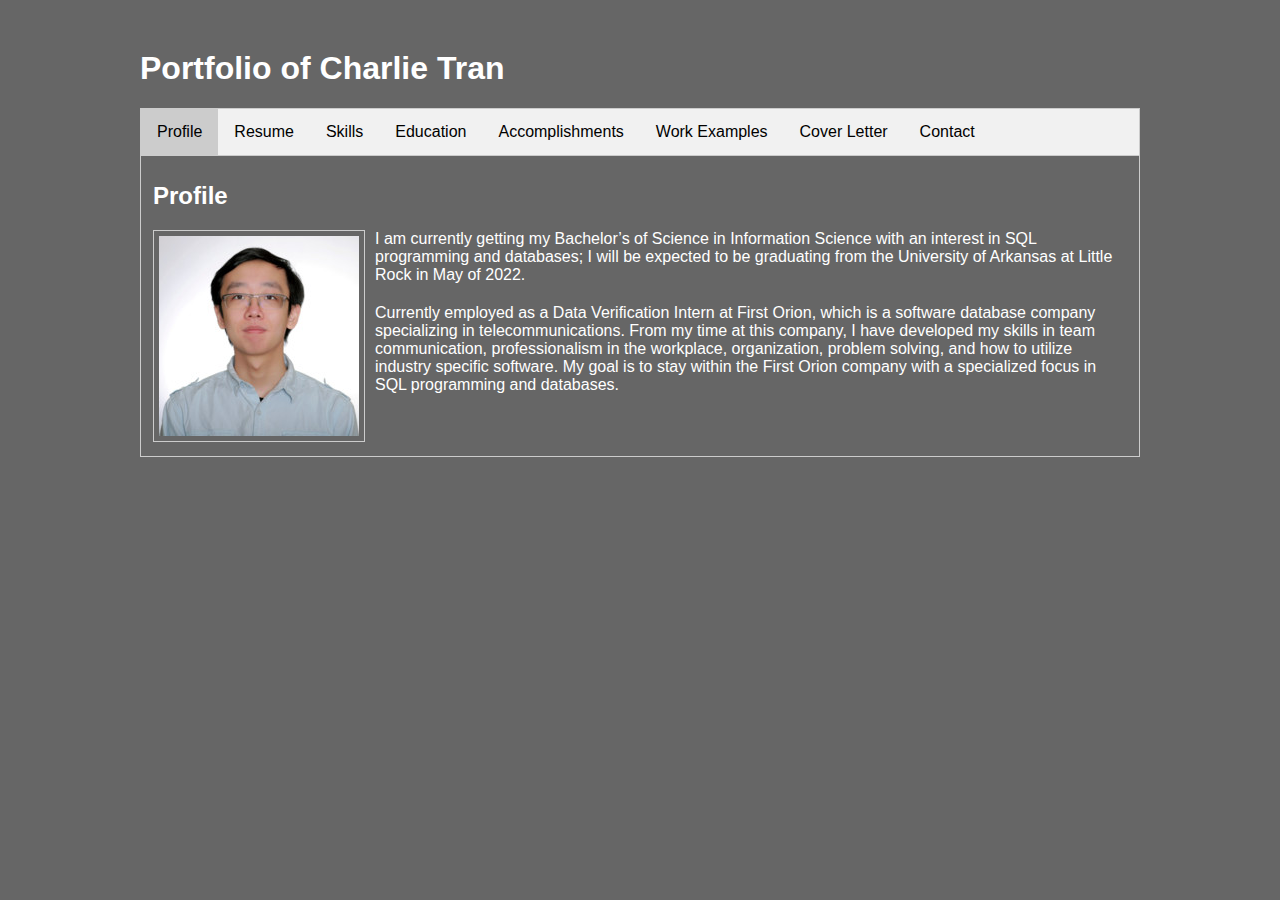
<file: index.html>
<!DOCTYPE html>
<html xmlns="http://www.w3.org/1999/xhtml" lang="en" xml:lang="en">
<head>
    <meta charset="utf-8">
    <meta http-equiv="X-UA-Compatible" content="IE=edge,chrome=1">
    <title>Charlie Tran</title>
    <meta name="description" content="Portfolio">
    <meta name="keywords" content="Information Science, SQL, Database">
    <meta name="author" content="Charlie Tran">
    <meta name="viewport" content="width=device-width, initial-scale=1">
    <link rel="stylesheet" href="assets/style/studentportfolio.css">
</head>

<body>
    <div id="container">
        <h1>Portfolio of Charlie Tran</h1>

        <div class="tab">
            <button class="tablinks" onclick="openTab(event, 'Home')" id="defaultOpen">Profile</button>
            <button class="tablinks" onclick="openTab(event, 'Resume')">Resume</button>
            <button class="tablinks" onclick="openTab(event, 'Skills')">Skills</button>
            <button class="tablinks" onclick="openTab(event, 'Education')">Education</button>
            <button class="tablinks" onclick="openTab(event, 'Accomplishments')">Accomplishments</button>
            <button class="tablinks" onclick="openRedirect( 'workexamples.html')">Work Examples</button>
            <button class="tablinks" onclick="openTab(event, 'CoverLetter')">Cover Letter</button>
            <button class="tablinks" onclick="openTab(event, 'Contact')">Contact</button>
        </div>

        <div id="Home" class="tabcontent">
              <h2>Profile</h2>
              <p><img class="img-style-1" src="assets/images/0.jpg">I am currently getting my Bachelor’s of Science in Information Science with an interest in SQL programming and databases; I will be expected to be graduating from the University of Arkansas at Little Rock in May of 2022.</p> 
			  <p>Currently employed as a Data Verification Intern at First Orion, which is a software database company specializing in telecommunications. From my time at this company, I have developed my skills in team communication, professionalism in the workplace, organization, problem solving, and how to utilize industry specific software. My goal is to stay within the First Orion company with a specialized focus in SQL programming and databases.</p>   
			  <br>&nbsp;
		</div>

        <div id="Skills" class="tabcontent">
            <h2>Skills</h2>
			<ul>
			<li>SQL</li>
			<li>C++</li>
			<li>Java</li>
			<li>HTML</li>
			<li>CSS</li>
			</ul>
        </div>

        <div id="Education" class="tabcontent">
          <h2>Education</h2>
		  <h3>Bachelor of Science in Information Science (Expected Graduation Date May 2022)</h3>
				<div itemscope="" itemtype="http://schema.org/EducationalOrganization">
                    <span itemprop="name">University of Arkansas at Little Rock</span> - <a itemprop="url" href="https://ualr.edu/" title="University of Arkansas at Little Rock">www.ualr.edu</a><br>
                    <span itemprop="address" itemscope="" itemtype="http://schema.org/PostalAddress">
                        <span itemprop="streetAddress">2801 S. University Ave.</span>,
                        <span itemprop="addressLocality">Little Rock</span>, 
                        <span itemprop="addressRegion">AR</span>
                        <span itemprop="postalCode">72204</span>  
                        <span itemprop="addressCountry">U.S.A.</span>
                    </span>

                </div>
        </div>

        <div id="Accomplishments" class="tabcontent">
            <h2>Accomplishments</h2>
			<h3>UA Little Rock</h3>
			<h5>Dean's List Spring 2016</h5>
			<h5>Dean's List Spring 2018</h5>
			<h5>Chancellor's List Fall 2018</h5>
			<h5>Dean's List Fall 2018</h5>
			<h5>Dean's List Spring 2021</h5>
        </div>        
        
        <div id="Resume" class="tabcontent">
            <h2>Resume</h2>
			<p>My resume is available for download <a href="assets/resources/Resume Charlie Tran.pdf"> here in PDF form.</a></p>
		<h2>Education</h2>
		<p>Bachelor of Science in Information Science | UA Little Rock</p>
		<p>ANTICIPATED GRADUATION DATE: SPRING 2022</p>
		<p>GPA 3.44 | SQL, C++, HTML 5, CSS 3, JavaScript | MS Office Suite</p>
		<h2>Work & Volunteer Experience</h2>
		<h3>EIT Ambassador| UA Little Rock EIT Student Services</h3>
		<p>AUGUST 2017 TO MAY 2019</p>
		<p>Advised and tutor students in the EIT Lab | Interacted with facility and staff in a professional environment | Assisted in office work</p>
		<h3>Campus Living Cleaning Crew | UA Little Rock Campus Living</h3>
		<p>MAY 2018 TO AUGUST 2018</p>
		<p>Ensured the housing facilities of the campus dorms were cleaned and maintained to the standards set by the university | Duties included sweeping, mopping, disinfecting, and using cleaning products as a team</p>
		<h3>Lead Technician | BEST Robotics Little Rock Hub</h3>
		<p>SEPTEMBER 2017 TO NOVEMBER 2017, SEPTEMBER 2018 TO NOVEMBER 2018</p>
		<p>Provided programming instruction to middle and high school students | Provided troubleshooting assistance to middle and high school teams participating in the BEST Robotics Competition</p>
		<h2>Languages</h2>
		<p>Fluent in Vietnamese, Basic knowledge of Japanese</p>
		<h2>Activities & Clubs</h2>
		<p>Esports (Destiny 2) Raid Leader – September 2019 to January 2020</p>
		<p>UA Little Rock Esports Club Officer – August 2016 To May 2019</p>
		<p>Esports (Overwatch) Team Captain – February 2016 To December 2018</p>
	    </div>
        
        <div id="CoverLetter" class="tabcontent">
            <h2>Letter of Introduction</h2>
			<p> Dear Sir or Madam,</p>
			<p>I would like to express my interest in the [blank] position at [company]. I am a Information Science graduate with a focus on designing and implementing databases. I believe that my skills and experience would make me a strong candidate for this position.</p>
			<p>Please feel free to contact me with any questions or inquiries at my cell phone at 479-561-9530 or my email at <a href = "mailto: cktran@ualr.edu">cktran@ualr.edu</a>. I look forward to speaking with you soon. </p>
			<p>Sincerely, </p>
			<p>Charlie Tran</p>
        </div>

        <div id="Contact" class="tabcontent">
            <h2>Contact Me</h2>
		<p>You can reach me at my email <a href = "mailto: cktran@ualr.edu">cktran@ualr.edu</a> or my Linkedin page <a itemprop="url" href="https://www.linkedin.com/in/cktran01/" title="Linkedin">here.</a>
        </div>    
</div>
<script src="assets/scripts/index.js"></script>
</body>
</html>
</file>
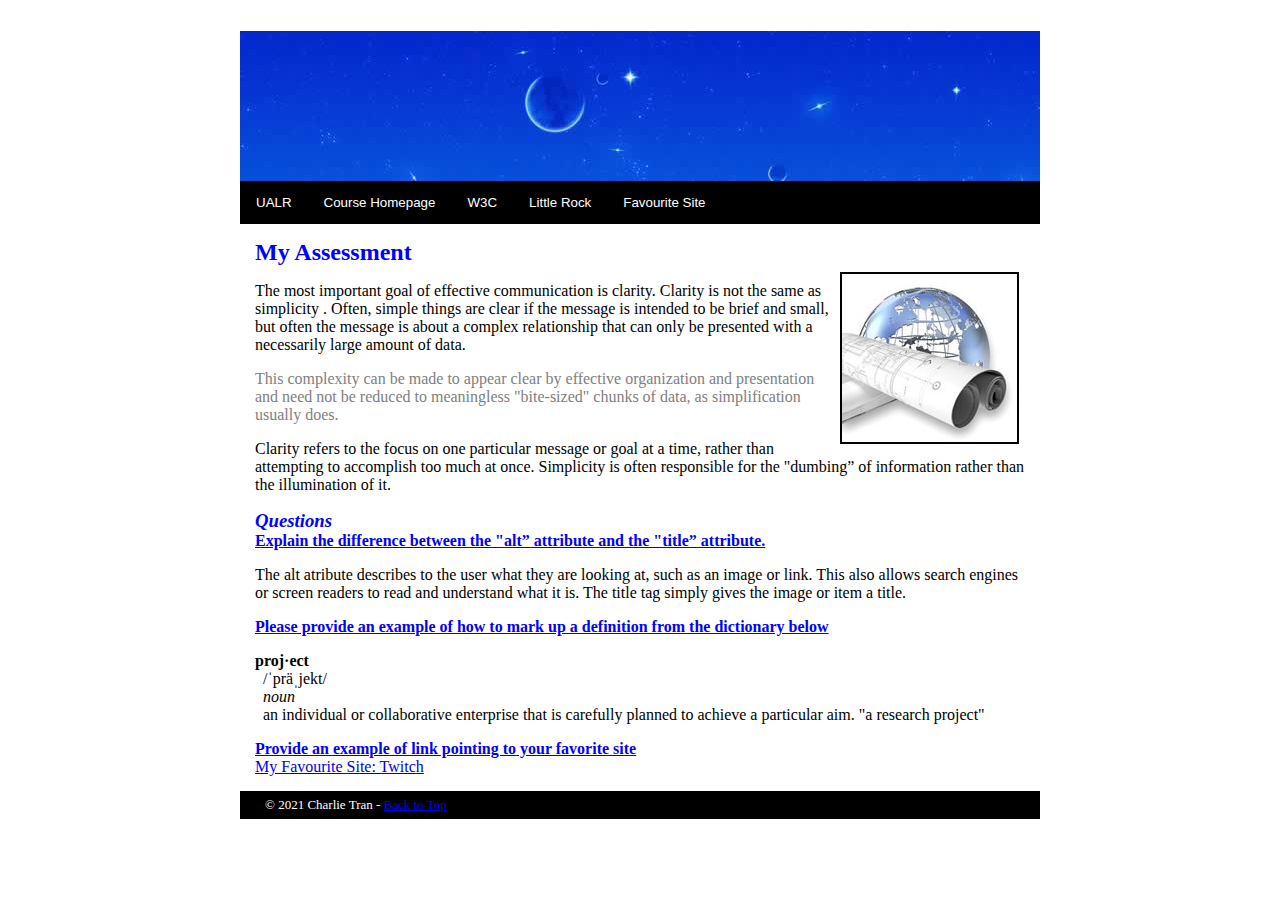
<file: web-1/index.html>
<!DOCTYPE html>
<html lang="en" xml:lang="en">
<head>
    <meta charset="utf-8">
    <title>Charlie Tran</title>
    <meta name="description" content="Web Page Assignment">
    <meta name="keywords" content="HTML, CSS, Assignment">
    <meta name="author" content="Charlie Tran">
    <link rel="stylesheet" href="assets/style/screen.css">
</head>
<body>
	<header>
	<img src="assets/images/webpage-header.jpg">
	</header>
	<nav>
	<div class="tab">
		<button class="tablinks" onclick="openTab(event, 'UALR')" title="UALR">UALR</button>
		<button class="tablinks" onclick="openTab(event, 'CourseHomepage')" title="Course Homepage">Course Homepage</button>
		<button class="tablinks" onclick="openTab(event, 'W3C')" title="W3C Schools">W3C</button>
		<button class="tablinks" onclick="openTab(event, 'LittleRock')" title="Little Rock">Little Rock</button>
		<button class="tablinks" onclick="openTab(event, 'FavouriteSite')" title="Twitch.tv">Favourite Site</button>
		</div>
	</nav>
	<div id="UALR" class="tabcontent">
		<title>Charlie Tran</title>
		<h2>UALR</h2>
		<br>&nbsp; 
		<a href="https://ualr.edu/" title="UALR">Link to UALR page.</a>
		<br>&nbsp; 
	</div>
	<div id="CourseHomepage" class="tabcontent">
		<h2>Course Homepage</h2>
		<br>&nbsp; 
		<a href="https://brucebauer.info/" title="Course Homepage">Link to Course Homepage page.</a>
		<br>&nbsp; 
	</div>
	<div id="W3C" class="tabcontent">
		<h2>W3C</h2>
		<br>&nbsp; 
		<a href="https://www.w3schools.com/" title="W3C Schools">Link to W3C Schools page.</a>
		<br>&nbsp; 
	</div>
	<div id="LittleRock" class="tabcontent">
		<h2>Little Rock</h2>
		<br>&nbsp; 
		<a href="https://www.littlerock.com/" title="Little Rock">Link to Little Rock page.</a>
		<br>&nbsp; 
	</div>
	<div id="FavouriteSite" class="tabcontent">
		<h2>Favourite Site</h2>
		<br>&nbsp; 
		<a href="https://www.twitch.tv/" title="Twitch.tv">Link to Twitch page.</a>
		<br>&nbsp; 
	</div>
		</body>
	<div class="main">
	<h2>My Assessment</h2>
	<img src="assets/images/webpage-image-1.jpg" alt="Webpage Image 1" class="float-image">
	<p>
	The most important goal of effective communication is clarity. Clarity is not the same as simplicity . Often, simple things are clear if the message is intended to be brief and small, but often the message is about a complex relationship that can only be presented with a necessarily large amount of data.
	</p>
	<p class="alert">
	This complexity can be made to appear clear by effective organization and presentation and need not be reduced to meaningless "bite-sized" chunks of data, as simplification usually does.
	</p>
	<p>
	Clarity refers to the focus on one particular message or goal at a time, rather than attempting to accomplish too much at once. Simplicity is often responsible for the "dumbing” of information rather than the illumination of it.
	</p>
	<h3>Questions</h3>
	<h4>
	Explain the difference between the "alt” attribute and the "title” attribute.
	</h4>
	<p>
	The alt atribute describes to the user what they are looking at, such as an image or link. This also allows search engines or screen readers to read and understand what it is. The title tag simply gives the image or item a title.
	</p>
	<h4>
	Please provide an example of how to mark up a definition from the dictionary below 
	</h4>
	<p>
	<b>proj·ect</b>
	<br>&nbsp; 
	/ˈpräˌjekt/
	<br>&nbsp; 
	<i>noun</i>
	<br>&nbsp; 
	an individual or collaborative enterprise that is carefully planned to achieve a particular aim. "a research project"
	</p>
	<h4>
	Provide an example of link pointing to your favorite site
	</h4>
	<a href="https://www.twitch.tv" title="Twitch.tv">My Favourite Site: Twitch</a>
	</div>
	<footer>
	© 2021 Charlie Tran - <a href="top" title="Back to Top">Back to Top</a>
	</footer>
	<script type="text/javascript" src="assets/scripts/script.js"></script>
	</body>
</html>
</file>
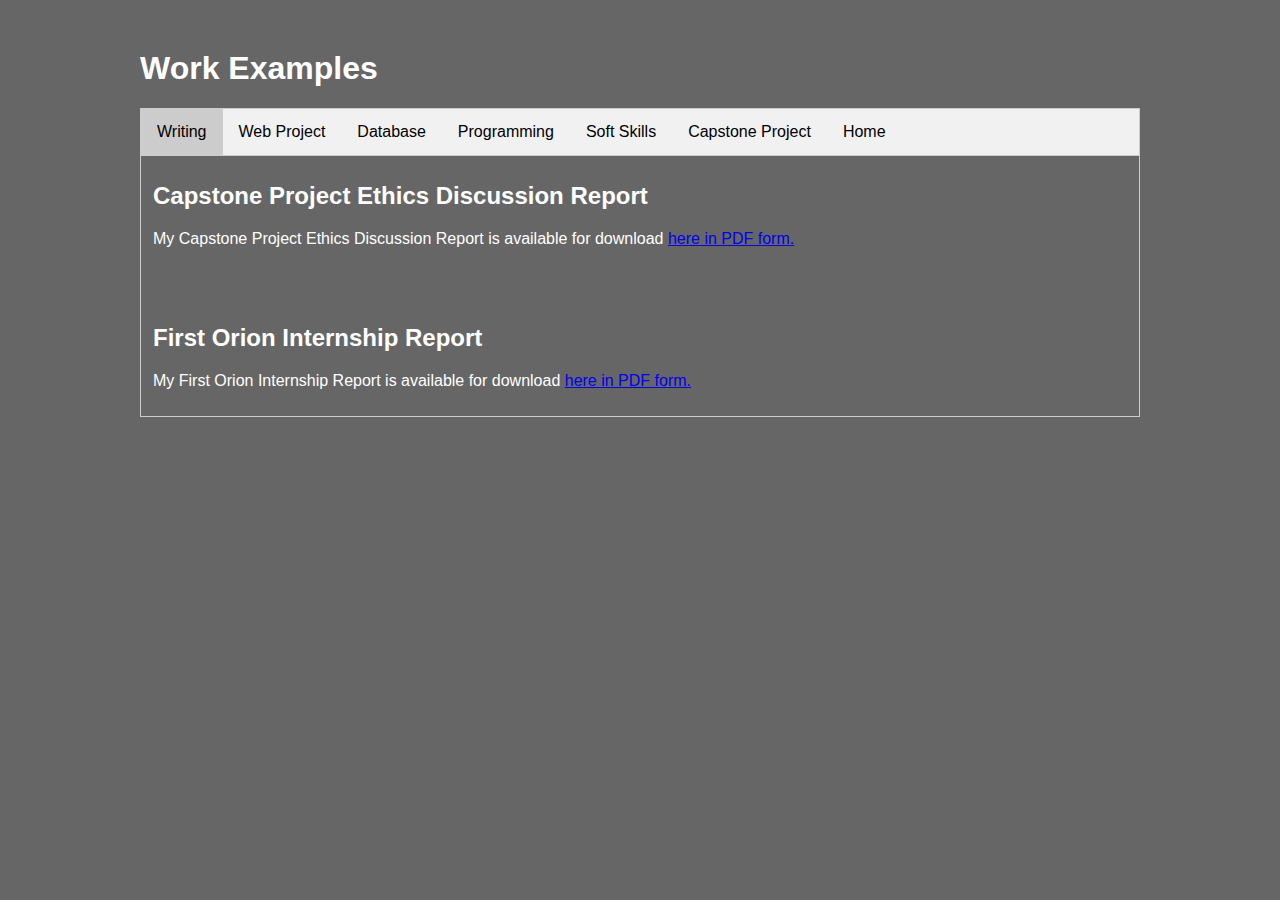
<file: workexamples.html>
<!DOCTYPE html>
<html xmlns="http://www.w3.org/1999/xhtml" lang="en" xml:lang="en">
<head>
    <meta charset="utf-8">
    <meta http-equiv="X-UA-Compatible" content="IE=edge,chrome=1">
    <title>Your Title</title>
    <meta name="description" content="Your Description">
    <meta name="keywords" content="Your, Key, Words">
    <meta name="author" content="Your Name">
    <meta name="viewport" content="width=device-width, initial-scale=1">
    <link rel="stylesheet" href="assets/style/studentportfolio.css">
</head>
<body>
    <div id="container">
        <h1>Work Examples</h1>
        <div class="tab">
            <button class="tablinks" onclick="openTab(event, 'Writing')" id="defaultOpen">Writing</button>
            <button class="tablinks" onclick="openTab(event, 'WebProject')">Web Project</button>
            <button class="tablinks" onclick="openTab(event, 'Database')">Database</button>
            <button class="tablinks" onclick="openTab(event, 'Programming')">Programming</button>
            <button class="tablinks" onclick="openTab(event, 'SoftSkills')">Soft Skills</button>
            <button class="tablinks" onclick="openTab(event, 'Capstone')">Capstone Project</button>
            <button class="tablinks" onclick="openRedirect('index.html')">Home</button>
        </div>
        <div id="Writing" class="tabcontent">
              	<h2>Capstone Project Ethics Discussion Report</h2>
		<p>My Capstone Project Ethics Discussion Report is available for download <a href="assets/resources/Capstone Ethics Discussion.pdf"> here in PDF form.</a></p>
		<br>&nbsp;
              	<h2>First Orion Internship Report</h2>
		<p>My First Orion Internship Report is available for download <a href="assets/resources/Internship Report.pdf"> here in PDF form.</a></p>
        </div>
        <div id="WebProject" class="tabcontent">
              	<h2>Web Review Assignment</h2>
		<p> My Web Review Assignment can be viewed <a href="web-1/index.html">here.</a>
		<br>&nbsp;
		<h2>Capstone Portfolio</h2>
		<p> My Capstone Portfolio Code can be viewed <a itemprop="url" href="https://github.com/cktran01/portfolio" title="Github">here on Github.</a>
        </div>
        <div id="Database" class="tabcontent">
		<h2>Current Trends in Database Technology Project Design</h2>
		<p>My Database Project Design is available for download <a href="assets/resources/Database Project ER Diagram.pdf"> here in PDF form.</a></p>
		<br>&nbsp;
            	<h2>Current Trends in Database Technology Project Code</h2>
		<p>My Database Project Code is available for download <a href="assets/resources/Database Project Code.pdf"> here in PDF form.</a></p>
        </div>
        <div id="Programming" class="tabcontent">
              	<h2>Web Review Assignment</h2>
		<p> My Capstone Portfolio Code can be viewed <a itemprop="url" href="https://github.com/cktran01/portfolio" title="Github">here on Github.</a>
              	<br>&nbsp;
		<h2>Current Trends in Database Technology Project Code</h2>
		<p>My Database Project Code is available for download <a href="assets/resources/Database Project Code.pdf"> here in PDF form.</a></p>
        </div>
        <div id="SoftSkills" class="tabcontent">
              	<h2>Accounting Class Project</h2>
		<p>My Accounting Class Financial Statment Project is available for download <a href="assets/resources/Financial Statement Project ACCT.pdf"> here in PDF form.</a></p>
		<br>&nbsp;
		<h2>Writing Class Project</h2>
		<p>My Writing Class Service Project is available for download <a href="assets/resources/Service Project Speaker Notes.pdf"> here in PDF form.</a></p>
        </div>

        <div id="Capstone" class="tabcontent">
              	<h2>Capstone Project Charter Report</h2>
		<p>My Capstone Project Charter is available for download <a href="assets/resources/Charlie Tran Capstone Project Charter.pdf"> here in PDF form.</a></p>
		<br>&nbsp;
		<h2>Capstone Project Systems Anaylsis and Design</h2>
		<p>My Writing Class Service Project is available for download <a href="assets/resources/Project Systems Analysis and Design.pdf"> here in PDF form.</a></p>
        </div>
    </div>
<script src="assets/scripts/index.js"></script>
<script src="http://ajax.googleapis.com/ajax/libs/jquery/1.11.2/jquery.min.js"></script>
</body>
</html>
</file>
<file: assets/style/studentportfolio.css>
/*  body */
	
body {
	font-family: "Trebuchet MS", Arial, Helvetica, sans-serif;
	background-color: #666;
	color: white;
	}

#container {
	width: 1000px;
	margin-right: auto;
	margin-left: auto;
	margin-top: 50px;
	margin-bottom: 50px;
}

p {
	margin-bottom: 20px;
	}

.listmargin  {
	margin-bottom: 20px;
}	

.img-style-1 {
	float: left;
	margin-right: 10px;
    margin-bottom: 10px;
	padding: 5px;
	border: 1px solid #CCC;
}	
	
/* tutorial styles */

/* tabs */

/* Style the tab */
.tab {
    overflow: hidden;
    border: 1px solid #ccc;
    background-color: #f1f1f1;
}

/* Style the buttons inside the tab */
.tab button {
    background-color: inherit;
    float: left;
    border: none;
    outline: none;
    cursor: pointer;
    padding: 14px 16px;
    transition: 0.3s;
    font-size: 16px;
}

/* Change background color of buttons on hover */
.tab button:hover {
    background-color: #ddd;
}

/* Create an active/current tablink class */
.tab button.active {
    background-color: #ccc;
}

/* Style the tab content */
.tabcontent {
    display: none;
    padding: 6px 12px;
    border: 1px solid #ccc;
    border-top: none;
}

.tabcontent {
    animation: fadeEffect 1s; /* Fading effect takes 1 second */
}

/* Go from zero to full opacity */
@keyframes fadeEffect {
    from {opacity: 0;}
    to {opacity: 1;}
}
</file>
<file: web-1/assets/style/screen.css>
body{
	background: url('https://brucebauer.info/img/IFSC4396/webpage-background.jpg');
	/* Was unable to use local background image file, substitued direct link to image instead */
	background-repeat: repeat-x;
	background-size: auto 100%;
	margin: auto;
	margin-top: 30px;
	margin-bottom: 45px;
	border: 1px solid white;
	background-size: contain;
	width: 800px;
}

header{
    height: 150px;
}

.tab {
	background-color: #000000;
	overflow: hidden;
	border: none;
}

.tab button {
	background-color: #000000;
	float: left;
	border: none;
	outline: none;
	cursor: pointer;
	padding: 14px 16px;
	transition: 0.3s;
	color: #FFFFFF;
}

.tab button:hover {
	background-color: #D3D3D3;
}

.tabcontent {
	display: none;
	padding: 6px 12px;
	border: 1px solid #ccc;
	border-top: none;
}

.main{
    padding: 15px;
    background-color: #FFFFFF;
}

.float-image{
    float: right;
    border: 2px solid black;
    margin: 6px;
}

.alert {
    color: #808080;
}

h2{
	color: #0000FF;
	padding: 0px;
	margin: 0px;
}

h3{
	color: #0000FF;
	padding: 0px;
	margin: 0px;
	font-style: italic;
}

h4{
	color: #0000FF;
	padding: 0px;
	margin: 0px;
	text-decoration: underline;
}

footer{
    font-size: small;
    padding: 6px 25px;
    color: white;
    background-color: black;
}
</file>
